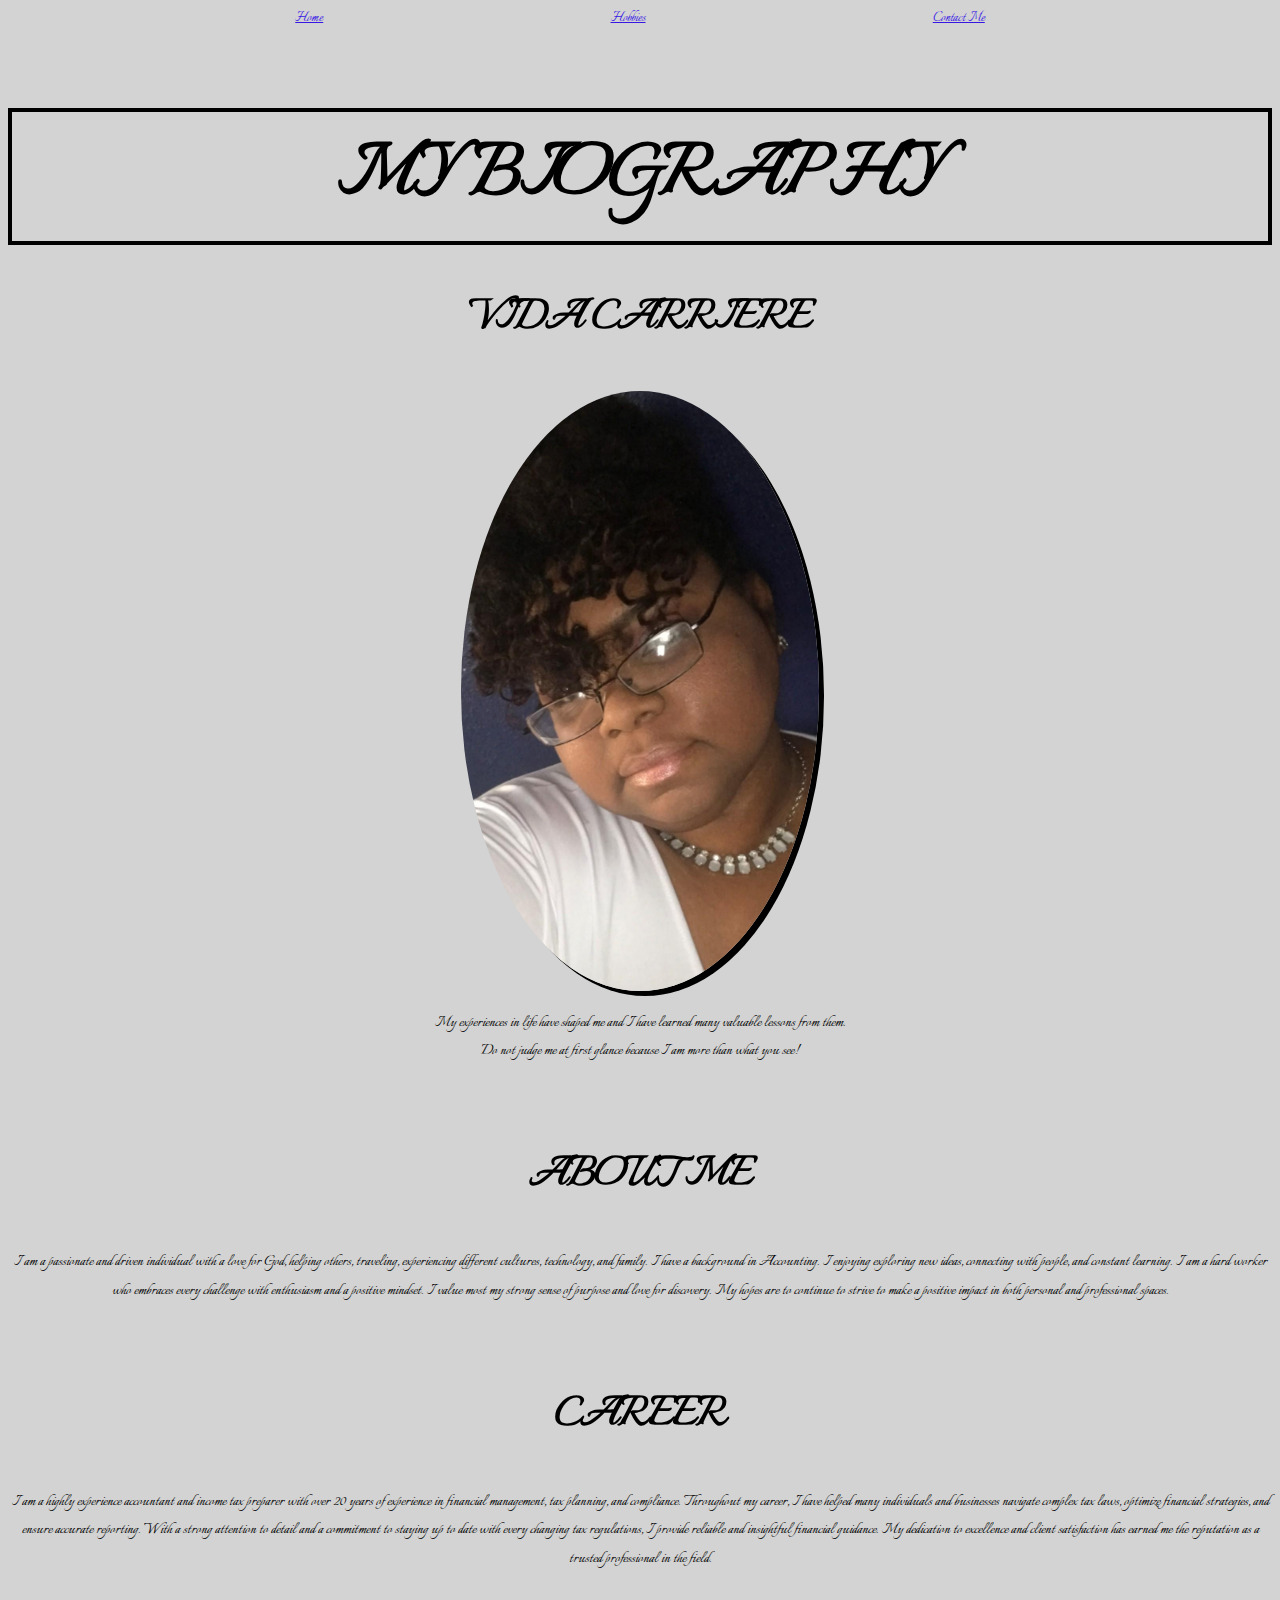
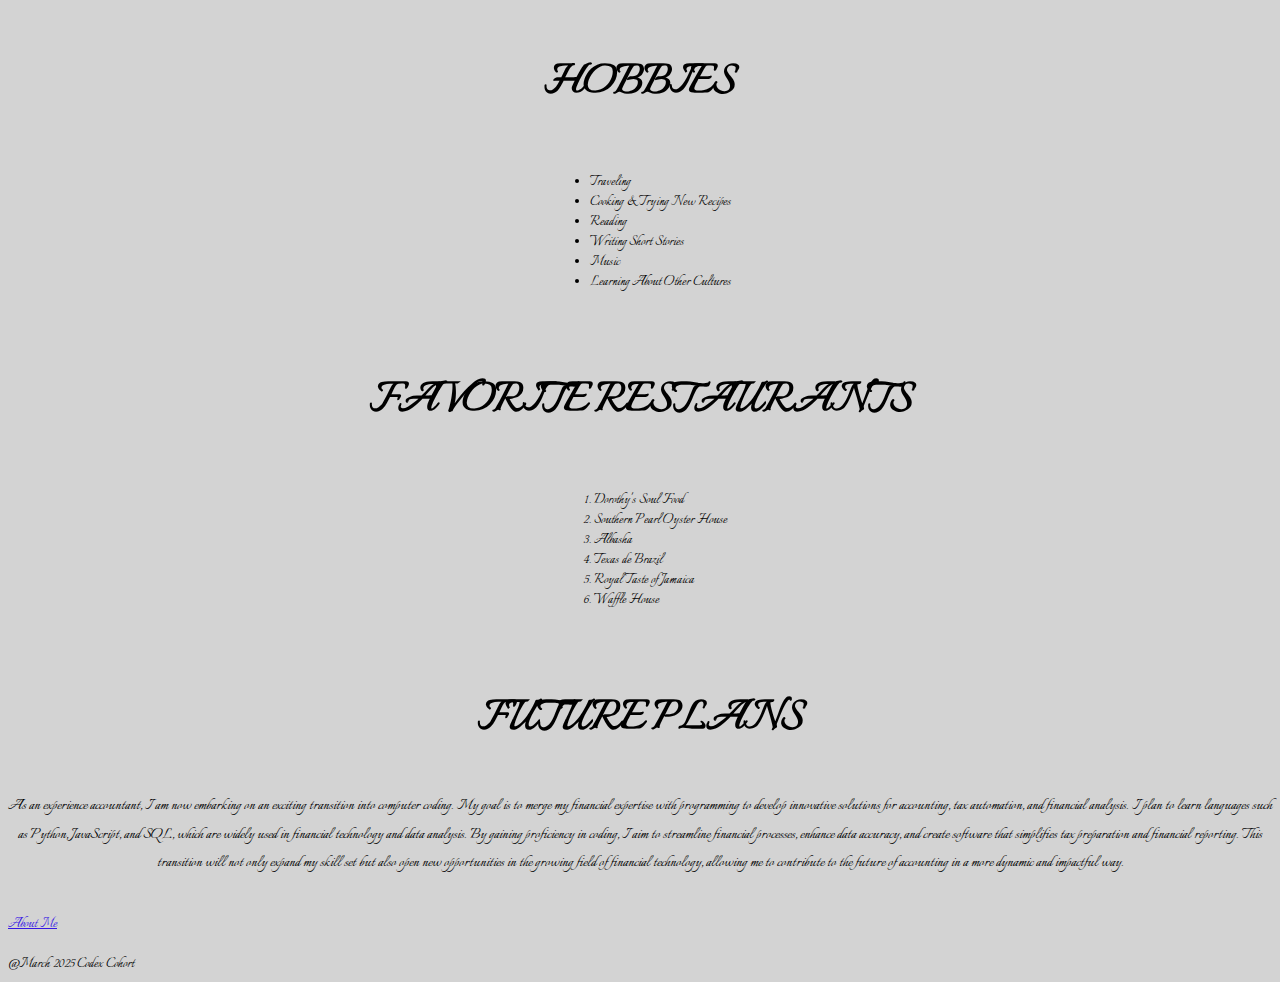
<file: index.html>
<!DOCTYPE html>
<html lang="en">
<head>
    <meta charset="UTF-8">
    <meta name="viewport" content="width=device-width, initial-scale=1.0">
    <link rel="stylesheet" href="style.css">
    <title>My Biography</title>
    <style>h1 {text-align: center;}
        h2 {text-align: center;}
        p {text-align: center;}
        img {display: block; margin-left: auto; margin-right: auto; max-width: 100%; height: 600px;}
        div.my {text-align: center;}
        ul.list {display:inline-block; text-align:left;}
        ol.list {display: inline-block; text-align: left;}
       
    </style>
    
</head>
   
<body>
    <header>
        <nav>
           <a href="index.html">Home</a> 
           <a href="hobbies.html">Hobbies</a> 
           <a href="contact.html">Contact Me</a> 
        </nav>
    </header>
   <h1 class="first">My Biography</h1>

   <h2>Vida Carriere</h2>

   <img src="ME.jpg" alt="Picture of Vida" class="center">
    
   <p>My experiences in life have shaped me and I have learned many valuable lessons from them.<br>
     Do not judge me at first glance because I am more than what you see!</p><br>

    <h2> About Me</h2>
     <p>I am a passionate and driven individual with a love for God, helping others, traveling, experiencing different cultures, technology, and family. I have a background in Accounting. I enjoying exploring new ideas, connecting with people, and constant learning. I am a hard worker who embraces every challenge with enthusiasm and a positive mindset. I value most my strong sense of purpose and love for discovery. My hopes are to continue to strive to make a positive impact in both personal and professional spaces.</p><br>

     <h2>Career</h2>
     <p>I am a highly experience accountant and income tax preparer with over 20 years of experience in financial management, tax planning, and compliance. Throughout my career, I have helped many individuals and businesses navigate complex tax laws, optimize financial strategies, and ensure accurate reporting. With a strong attention to detail and a commitment to staying up to date with every changing tax regulations, I provide reliable and insightful financial guidance. My dedication to excellence and client satisfaction has earned me the reputation as a trusted professional in the field.</p><br>

    <div class="my">
     <h2>Hobbies</h2>
     <ul class="list">
        <li>Traveling</li>
        <li>Cooking & Trying New Recipes</li>
        <li>Reading</li>
        <li>Writing Short Stories</li>
        <li>Music</li>
        <li>Learning About Other Cultures</li>
     </ul></div><br>

    <div class="my">
        <h2>Favorite Restaurants</h2>
        <ol class="list">
            <li>Dorothy's Soul Food</li>
            <li>Southern Pearl Oyster House</li>
            <li>Albasha</li>
            <li>Texas de Brazil</li>
            <li>Royal Taste of Jamaica</li>
            <li>Waffle House</li>
        </ol></div><br>

        <h2>Future Plans</h2>
        <p>As an experience accountant, I am now embarking on an exciting transition into computer coding. My goal is to merge my financial expertise with programming to develop innovative solutions for accounting, tax automation, and financial analysis. I plan to learn languages such as Python, JavaScript, and SQL, which are widely used in financial technology and data analysis. By gaining proficiency in coding, I aim to streamline financial processes, enhance data accuracy, and create software that simplifies tax preparation and financial reporting. This transition will not only expand my skill set but also open new opportunities in the growing field of financial technology, allowing me to contribute to the future of accounting in a more dynamic and impactful way.</p><br>
        <a href="https://github.com/hattie2801/about-me-page">About Me</a><br><br>


        <footer>@March 2025 Codex Cohort</footer>

</body>
</html>
</file>
<file: style.css>
@import url('https://fonts.googleapis.com/css2?family=Italianno&display=swap');

h1{     
    font-family: "Italianno", cursive;
    font-weight: 600;
    font-size: 90px;
}

h2{
    font-family: "Italianno", cursive;
    font-weight: 600;
    font-size: 50px;
}

h1, h2{
    text-transform: uppercase;
    text-transform: bold;
    text-spacing-trim: space-all;  
}

.first{
    text-align: center;
    padding: 8px;
    border: 4px solid black;
    margin: auto;
}

body{
    font-family: "Italianno", cursive;
    font-weight: 100;
    background-color: lightgray;
    color: black;
  
}

main{
    padding: 15px;
}
p{
    line-height: 1.6;
    font-size: 1.1rem;
    
}

a:link{
    color: rgb(54, 23, 228);

}

a:visited {
    color: rgb(128, 0, 70);
  }

  a:hover {
    text-decoration: underline; background-color: dimgray;
  }

  nav{
    display: flex;
    justify-content: space-evenly;
    min-height: 100px;
  }

  img{ 
    border-radius: 50%;
    max-width: 100%;
    box-shadow: 5px 5px;
  }
</file>
